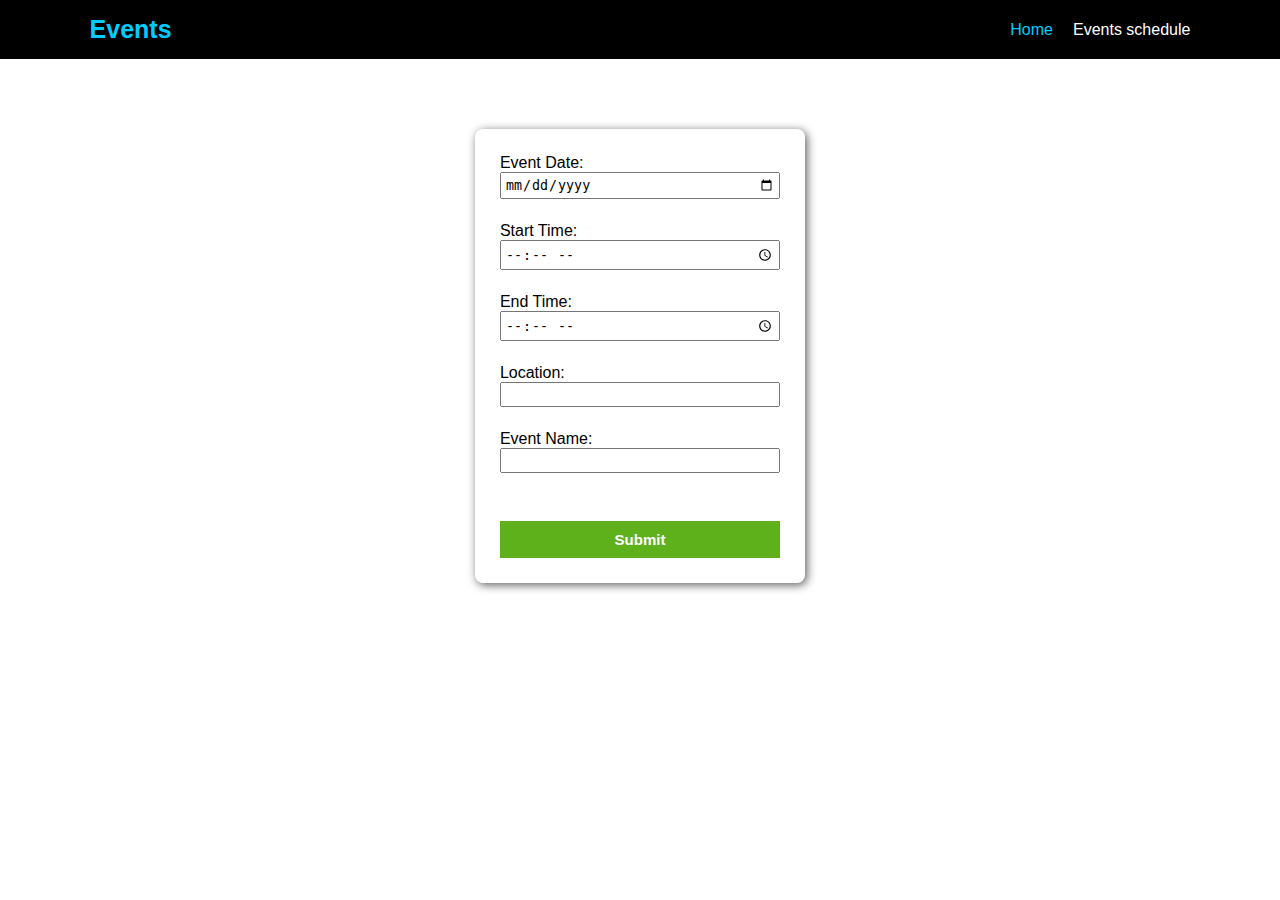
<file: index.html>
<!doctype html>
<!-- If multi-language site, reconsider usage of html lang declaration here. -->
<html lang="en">

<head>
  <meta charset="utf-8">
  <title>Events | Home</title>
  <meta name="viewport" content="width=device-width, initial-scale=1, maximum-scale=1">
  <!-- Place favicon.ico in the root directory: mathiasbynens.be/notes/touch-icons -->
  <link rel="shortcut icon" href="favicon.ico">
  <!--font-awesome link for icons-->
  <link rel="stylesheet" href="https://cdnjs.cloudflare.com/ajax/libs/font-awesome/6.2.1/css/all.min.css">
  <!-- Default style-sheet is for 'media' type screen (color computer display).  -->
  <link rel="stylesheet" media="screen" href="assets/css/style.css">
</head>

<body>
  <!--container start-->
  <div class="container">
    <!--header section start-->
    <header>
      <div class="wrapper">
        <h1 class="logo"><a href="index.html" title="Events">events</a></h1>
        <nav>
          <ul class="nav-items">
            <li><a href="index.html" title="Home" class="active-nav">home</a></li>
            <li><a href="events.html" title="Events Schedule">events schedule</a></li>
          </ul>
        </nav>
      </div>
    </header>
    <!--header section start-->
    <!--main section start-->
    <main>
      <div class="events-info">
        <div class="wrapper">
          <form action="#FIXME" method="post" class="event-form">
            <div class="input-group">
              <label>Event Date:</label>
              <input type="date" name="date" class="event-date">
              <span class="input-error">*Please select event date</span>
            </div>
            <div class="input-group">
              <label>Start Time:</label>
              <input type="time" name="time" class="start-time">
              <span class="input-error">*Please select event start time</span>
            </div>
            <div class="input-group">
              <label>End Time:</label>
              <input type="time" name="time" class="end-time">
              <span class="input-error">*Please select event end time</span>
            </div>
            <div class="input-group">
              <label>Location:</label>
              <input type="text" name="location" class="location">
              <span class="input-error">*Please select event location</span>
            </div>
            <div class="input-group">
              <label>Event Name:</label>
              <input type="text" name="event_name" class="name">
              <span class="input-error">*Please select event name</span>
            </div>
            <div class="input-control">
              <input type="submit" value="Submit" class="submit-btn">
            </div>
          </form>
        </div>
      </div>
    </main>
    <!--main section end-->

    <!--footer section start-->
    <footer>

    </footer>
    <!--footer section end-->

  </div>
  <!--container end-->
  <!-- <script src="assets/js/script.js"></script> -->
  <!-- <script src="assets/js/script2.js"></script> -->
  <script src="assets/js/script3.js"></script>
</body>

</html>
</file>
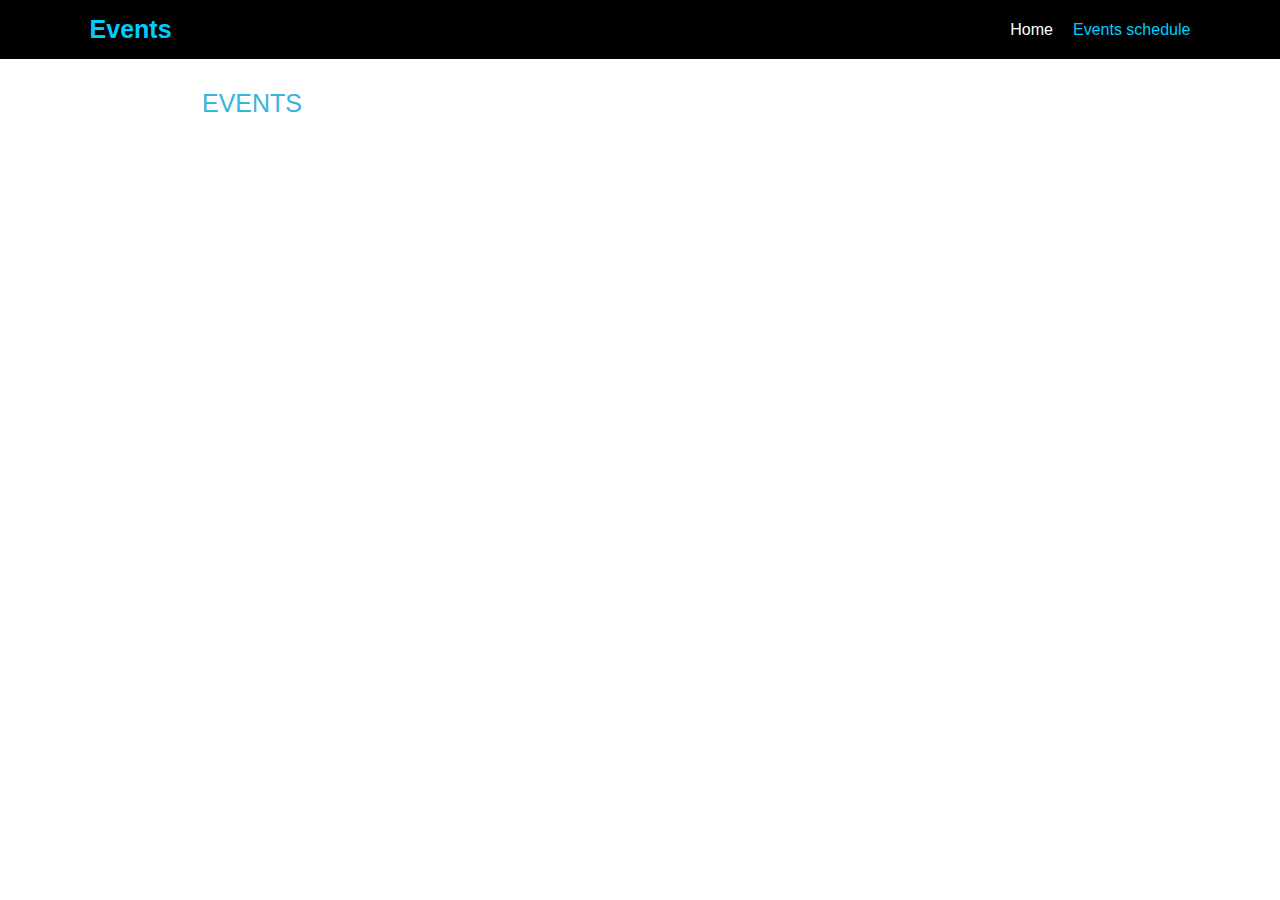
<file: events.html>
<!doctype html>
<!-- If multi-language site, reconsider usage of html lang declaration here. -->
<html lang="en"> 

<head>
  <meta charset="utf-8">
  <title>Events | Schedule</title>
  <meta name="viewport" content="width=device-width, initial-scale=1, maximum-scale=1">
  <!-- Place favicon.ico in the root directory: mathiasbynens.be/notes/touch-icons -->
  <link rel="shortcut icon" href="favicon.ico">
  <!--font-awesome link for icons-->
  <link rel="stylesheet" href="https://cdnjs.cloudflare.com/ajax/libs/font-awesome/6.2.1/css/all.min.css">
  <!-- Default style-sheet is for 'media' type screen (color computer display).  -->
  <link rel="stylesheet" media="screen" href="assets/css/style.css" >
</head>

<body>
  <!--container start-->
  <div class="container">
    <!--header section start-->
    <header>
      <div class="wrapper">
        <h1 class="logo"><a href="index.html" title="Events">events</a></h1>
        <nav>
          <ul class="nav-items">
            <li><a href="index.html" title="Home">home</a></li>
            <li><a href="events.html" title="Events Schedule" class="active-nav">events schedule</a></li>
          </ul>
        </nav>
      </div>
    </header>
    <!--header section start-->
    <!--main section start-->
    <main>
      <section class="events-section">
        <div class="wrapper">
          <h2>events</h2>
          <!-- <div class="event-message">
            <span>no events</span>
          </div> -->
          <ul class="event-items">
            <li class="event-list hide-content">dummy</li>
          </ul>
        </div>
      </section>
    </main>
    <!--main section end-->

    <!--footer section start-->
    <footer>      

    </footer>
    <!--footer section end-->

  </div>
  <!--container end-->
  <!-- <script src="assets/js/script.js"></script> -->
  <!-- <script src="assets/js/script2.js"></script> -->
  <script src="assets/js/script3.js"></script>
</body>
</html>
</file>
<file: assets/css/style.css>
@charset "utf-8";
/* ==========================================================================
   1. CSS Reset Code
   ========================================================================== */

/* 1.1. Eric Meyers Reset
   http://meyerweb.com/eric/tools/css/reset/
   v2.0 | 20110126
   License: none (public domain)
   ========================================================================== */
html, body, div, span, applet, object, iframe, h1, h2, h3, h4, h5, h6, p,
blockquote, pre, a, abbr, acronym, address, big, cite, code, del, dfn, em, img,
ins, kbd, q, s, samp, small, strike, strong, sub, sup, tt, var, b, u, i, center,
dl, dt, dd, ol, ul, li, fieldset, form, label, legend, table, caption, tbody,
tfoot, thead, tr, th, td, article, aside, canvas, details, embed, figure,
figcaption, footer, header, hgroup, menu, nav, output, ruby, section, summary,
time, mark, audio, video {
  margin: 0;
  padding: 0;
  border: 0;
  font-size: 100%;
  font: inherit;
  vertical-align: baseline;
}

/* HTML5 display-role reset for older browsers */
article, aside, details, figcaption, figure,
footer, header, hgroup, menu, nav, section {
  display: block;
}

/* Force scrollbar */
html { overflow-y: scroll; }

/* Align radios and text inputs with their label */

input[type='radio'] { vertical-align: text-bottom; }

/* Hand cursor on clickable input elements */
label,
input[type='button'],
input[type='submit'],
button {
  cursor: pointer;
}

strong {
  font-weight: bold;
  font-family: inherit;
  font-size: inherit;
}

em { font-style: italic; }

img {
  width: 100%;
  border: 0;
  vertical-align: middle;
}

sub,
sup {
  vertical-align: baseline;
  position: relative;
  font-size: 55%;
  line-height: 0;
}

sup { top: -.7em; }
sub { bottom: -.25em; }

/* 1.2. Clear Fix
   ========================== */

.cf:before,
.cf:after {
  display: table;
  content: " ";
}

.cf:after { clear: both; }
.cf { *zoom: 1; }

/*for all*/
*,*::before,*::after {
  padding: 0;
  margin: 0;
  box-sizing: border-box;
}

body {
  box-sizing: border-box;
  font-family: sans-serif;
}

a { 
  display: inline-block;
  text-decoration: none; 
}

li {
  display: inline-block;
  list-style-type: none;
}

/*for wrapper*/
.wrapper {
  max-width: 1360px;
  width: 86%; 
  margin: 0 auto;
}
/*=================================
  Header styling starts here
=================================*/
header {
  padding: 15px 0;
  background: #000;
}

header .wrapper {
  display: flex;
  justify-content: space-between;
  align-items: center;
}

.logo a {
  color: #00ccff;
  font-size: 25px;
  font-weight: bold;
  text-transform: capitalize;
}

.nav-items {
  display: flex;
  gap: 20px;
}

.nav-items a {
  color: #fff;
  transition: all .3s ease;
}

.nav-items a::first-letter { text-transform: uppercase; }
.nav-items a:hover { color: #00ccff; }
.nav-items .active-nav { color: #00ccff; }
/*=================================
  Header styling ends here
=================================*/  

/*=================================
  main styling starts here
=================================*/
.event-form {
  width: 30%;
  min-width: 300px;
  padding: 25px;
  margin: 70px auto 0;
  border-radius: 8px;
  box-shadow: 2px 2px 10px #5e5b5b;
}
.event-form,.input-group {
  display: flex;
  flex-direction: column;
}

.input-group input { padding: 3px; }
.event-form { gap: 10px; }

.input-error {
  padding-top: 2px;
  visibility: hidden;
  font-size: 10px;
  color: #ff000f;
}

.input-control { margin-top: 25px; }

.input-control input {
  width: 100%;
  padding: 10px;
  border: none;
  outline: none;
  background: #5eb11a;
  color: #fff;
  font-size: 15px;
  font-weight: bold;
}

.show-error { visibility: visible; }

/* events schedule page start */
.events-section h2 {
  padding-top: 30px;
  padding-left: 10px;
  color: #39B4D9;
  font-size: 25px;
  text-transform: uppercase;
}

.events-section .wrapper {
  width: 70%;
  position: relative;
}

.event-message {
  position: absolute;
  bottom: -150px;
  left: 50%;
  transform: translate(-50%,-50%);
  color: #a19b9b;
  font-size: 25px;
  text-transform: capitalize;
  font-style: italic;
}

.event-items {
  padding: 10px;
  display: flex;
  flex-direction: column;
  gap: 10px;
}

.event-list {
  padding: 10px;
  background: #0A1333;
}

.event-list h3 {
  padding: 15px 0;
  color: #fff;
  font-size: 17px;
  font-weight: bold;
  text-transform: capitalize;
}

.event-data {
  display: flex;
  flex-wrap: wrap;
  gap: 10px;
}

.data-list {
  padding: 10px 10px 30px;
  flex-basis: 49.3%;
  display: flex;
  gap: 10px;
  background: #fff;
}

.date-data span { display: block; }
.schedule-date { font-size: 22px; }

.schedule-month { 
  font-size: 13px;
  text-transform: uppercase;
}

.event-details h4 {
  font-size: 15px;
  font-weight: bold;
  text-transform: capitalize;
}

.event-details {
  display: flex;
  flex-direction: column;
  gap: 7px;
}

.event-details .start-event,.end-event { text-transform: uppercase; }

.event-location,.event-name { text-transform: capitalize; }
.hide-content { display: none; }
/* events schedule page end */
/*=================================
  main styling ends here
=================================*/

/*=================================
  footer styling starts here
=================================*/ 







 /*=================================
  footer styling ends here
=================================*/ 

/*media query starts*/
/*media query for 995px starts here*/
@media only screen and (max-width: 995px) {



}
</file>
